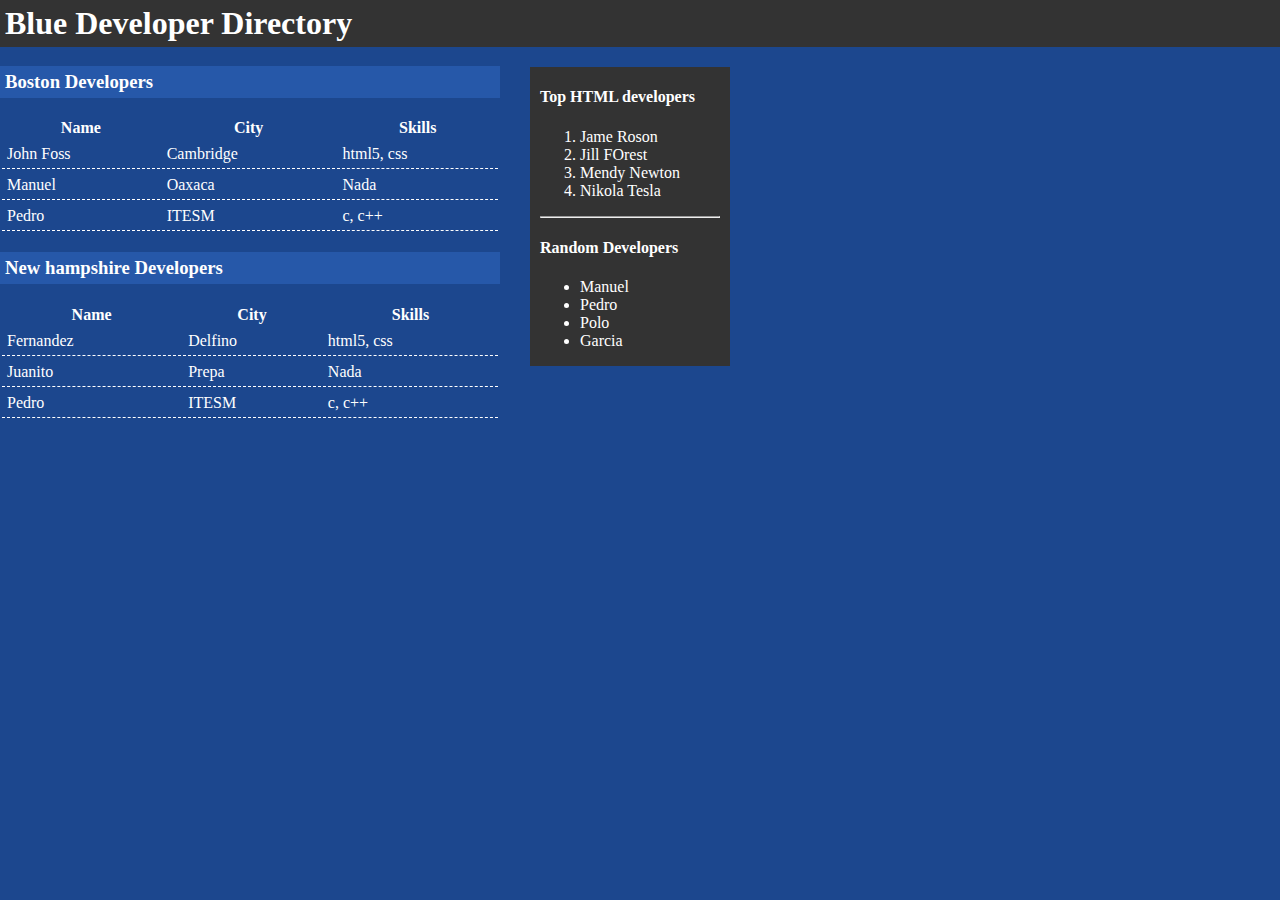
<file: index.html>
<html>
<head>
	<meta http-equiv="content-type" content="text/html; charset=utf-8">

	<title>Find a Developer</title>
	<style type="text/css">
		td{
			border-bottom: 1px dashed #ffffff;
			padding: 5px;
		}
		h3{
			background-color: #2658a9;
			padding: 5px;
		}
	</style>
</head>
<body style="margin:0;background-color:#1c478e; color:#fff;">
	<h1 style="margin:0;padding:5px;background-color:#333;color:#fff;">

	Blue Developer Directory
	</h1>
	<div style="width:730px;"><!--Main div start-->
			<div style="width:500px;float:left;padding-right:20px"><!--Left div start-->
				<h3> Boston Developers</h3>	<!--Heading-->
				<table width="500">
				<!--table1-->
				<thead>
				<tr>
				<th>Name</th>
				<th>City</th>
				<th>Skills</th>
				</tr>	
				</thead>
					<tbody>
						<tr>
							<td>John Foss</td>
							<td>Cambridge</td>
							<td>html5, css</td>
						</tr>
						<tr>
							<td>Manuel</td>
							<td>Oaxaca</td>
							<td>Nada</td>
						</tr>	
						<tr>
							<td>Pedro</td>
							<td>ITESM</td>
							<td>c, c++</td>
						</tr>
						</body>
						</table>
						<h3>New hampshire Developers</h3>	<!--heading-->
						<!--table2-->
						<table width="500">
					<!--table1-->
					<thead>
					<tr>
					<th>Name</th>
					<th>City</th>
					<th>Skills</th>
					</tr>	
					</thead>
						<tbody>
							<tr>
								<td>Fernandez</td>
								<td>Delfino</td>
								<td>html5, css</td>
							</tr>
							<tr>
								<td>Juanito</td>
								<td>Prepa</td>
								<td>Nada</td>
							</tr>	
							<tr>
								<td>Pedro</td>
								<td>ITESM</td>
								<td>c, c++</td>
							</tr>
					</body>
					</table>	
					</div><!--left div END-->
			<div style="width:180px;float:right;background-color:#333333;padding:0 10px 0 10px;margin-top:20px;"><!--right div start-->
				<h4>Top HTML developers</h4>
				<ol>
					<li>Jame Roson</li>
					<li>Jill FOrest</li>
					<li>Mendy Newton</li>
					<li>Nikola Tesla</li>
				</ol>
				<!--heading-->
				<!--ol list-->
				<hr />
				<h4>Random Developers</h4>
				<ul>
					<li>Manuel</li>
					<li>Pedro</li>
					<li>Polo</li>
					<li>Garcia</li>
				</ul>
				<!--heading-->
				<!--ul list-->
			</div><!--right div end-->
	</div><!--main div end-->
</body>
</html>
</file>
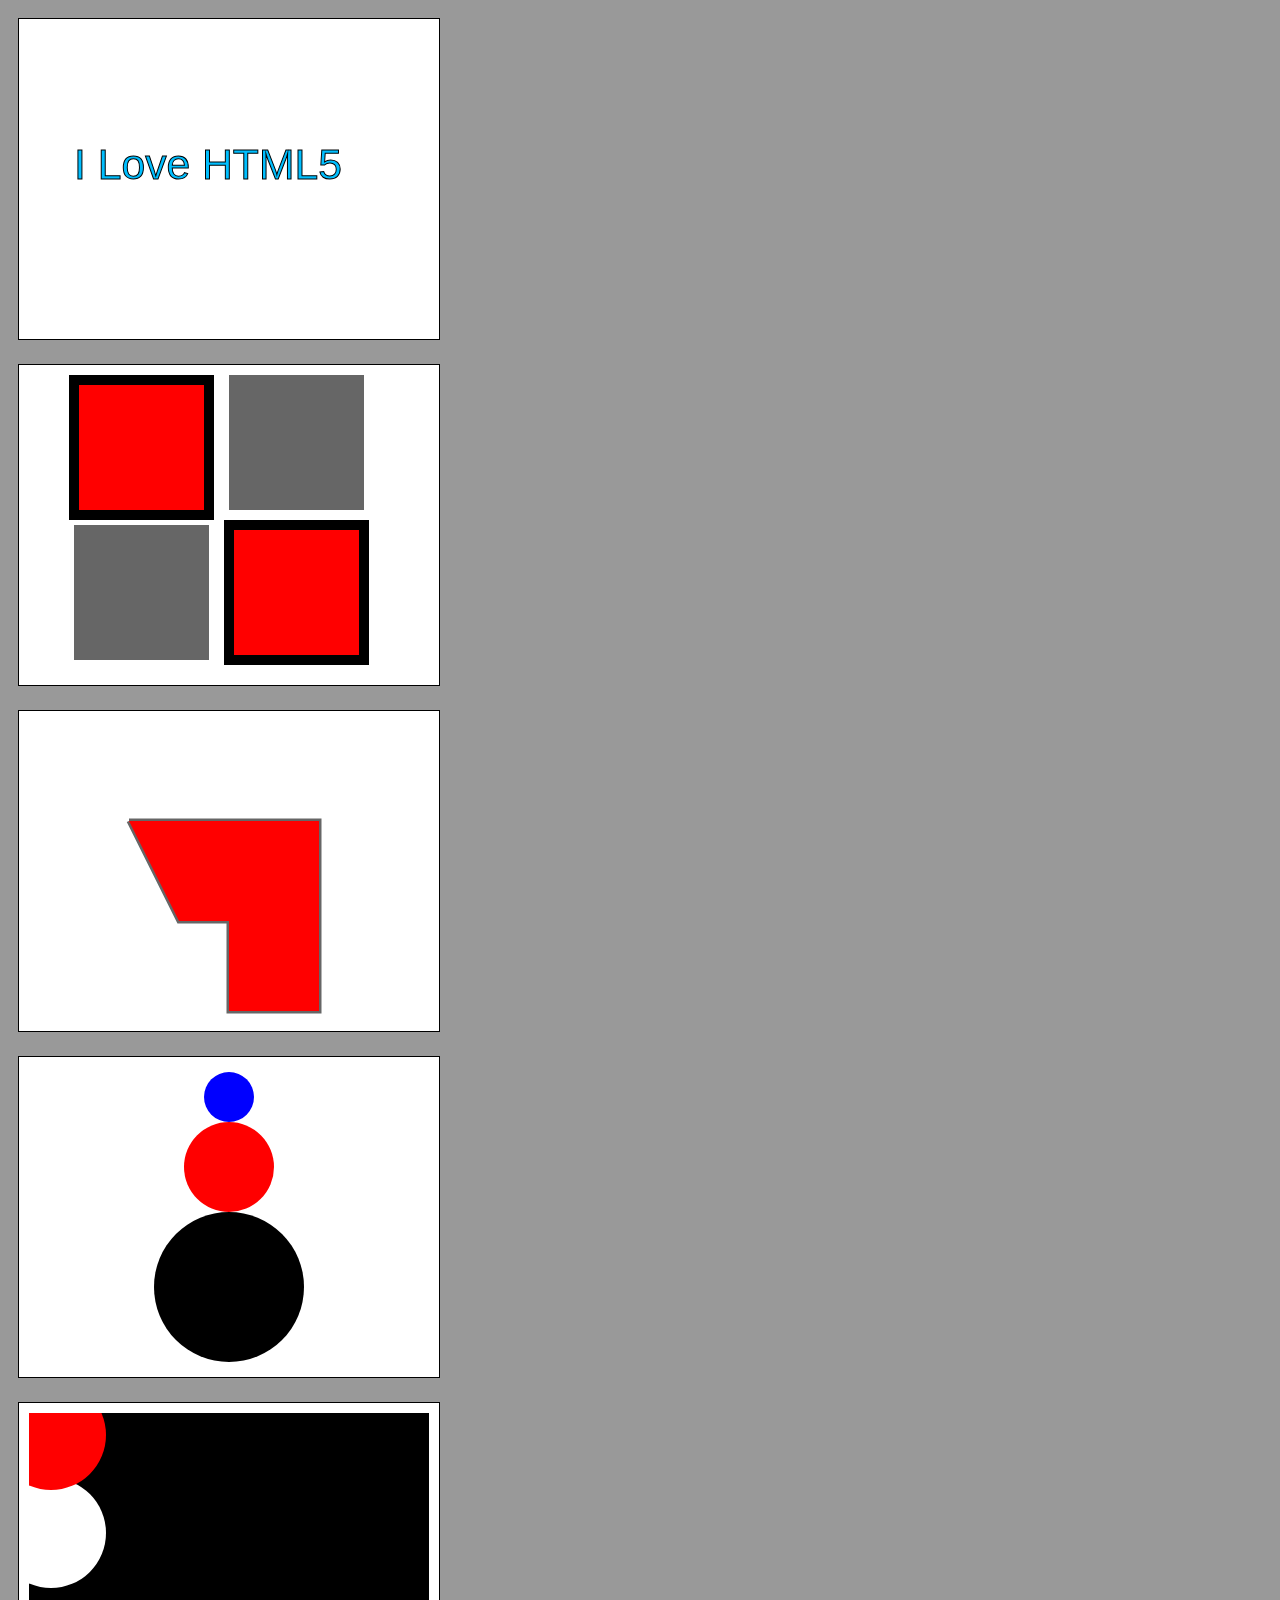
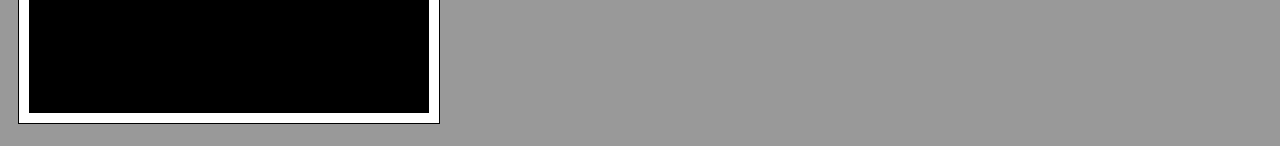
<file: canvas/index.html>
<!DOCTYPE html>
<html>
<head>
    <script type="text/javascript" src="canvas.js"></script>
	<title>Canvas Playground</title>
	<style>
		body{
			background:#999999;
		}
		
		#canvas1,#canvas2,#canvas3,#canvas4,#canvas5{
			margin:10px;
			padding:10px;
			background:#ffffff;
			border:#000000 1px solid;
		}
		
	</style>
</head>
<body onload="makeCanvas()">
	<canvas id="canvas1" width="400" height="300"></canvas>
	<br />
	<canvas id="canvas2" width="400" height="300"></canvas>
	<br />
	<canvas id="canvas3" width="400" height="300"></canvas>
	<br />
	<canvas id="canvas4" width="400" height="300"></canvas>
	<br />
	<canvas id="canvas5" width="400" height="300"></canvas>
</body>
</html>
</file>
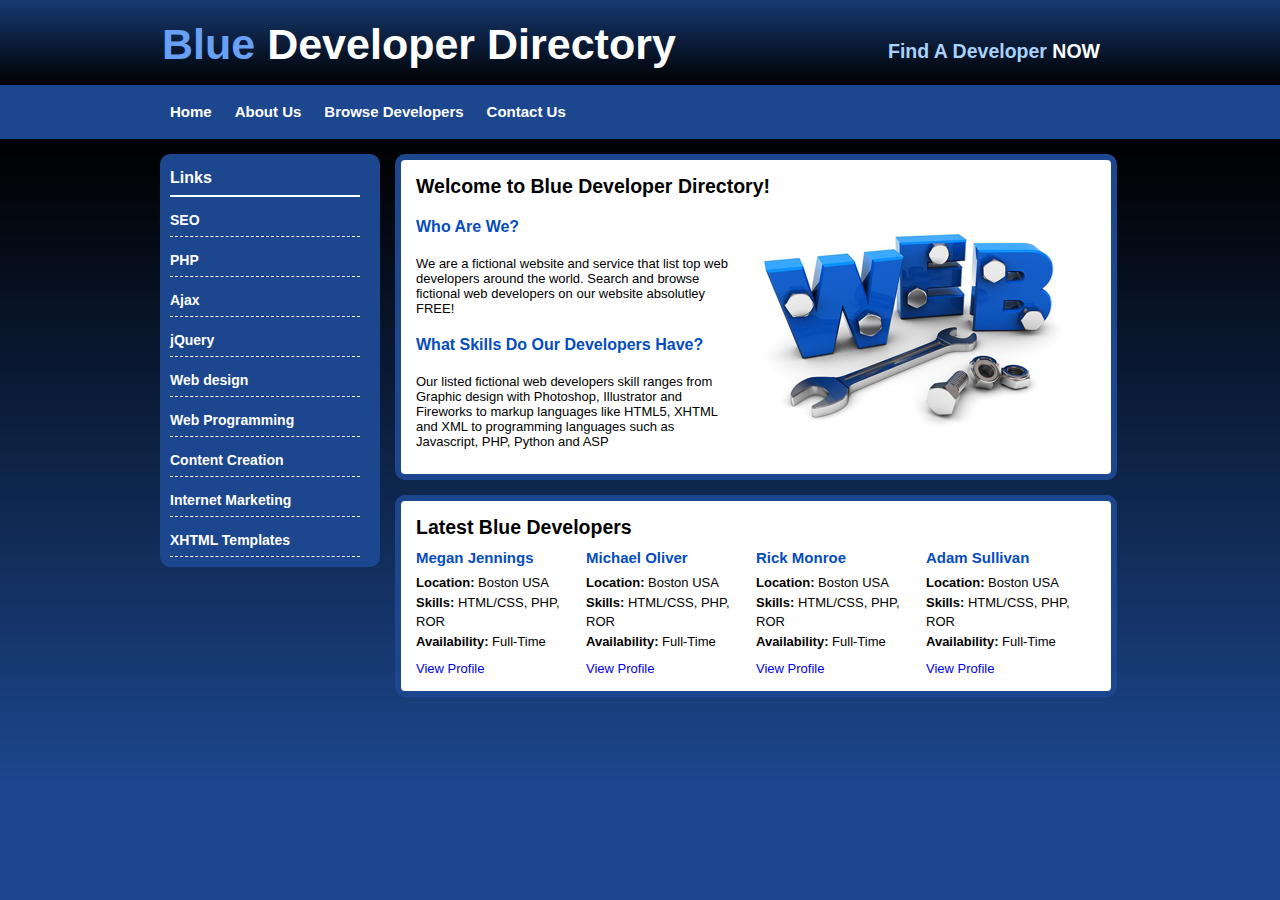
<file: css/index.html>
<!DOCTYPE html>
<html>
<head>
<link rel="stylesheet" type="text/css" href="css/style.css">
<title>Blue Developer Directory</title>
</head>
<body>
	<div id="container">
		<div id="header">
		        <h1><span class="blue-text">Blue</span> Developer Directory</h1>
		        <h2>Find A Developer <span class="white-text">NOW</span></h2>
        </div><!--header END-->

        <div id="menu">
        <ul>
            <li class="menuitem"><a href="index.html">Home</a></li>
            <li class="menuitem"><a href="about.html">About Us</a></li>
            <li class="menuitem"><a href="browse.html">Browse Developers</a></li>
            <li class="menuitem"><a href="contact.html">Contact Us</a></li>
        </ul>
        </div><!--Menu div END-->

        <div id="leftmenu">
        <h3>Links</h3>
	       <ul>
	            <li><a href="browse.html">SEO</a></li>
	            <li><a href="browse.html">PHP</a></li>
	            <li><a href="browse.html">Ajax</a></li>
	            <li><a href="browse.html">jQuery</a></li>
	            <li><a href="browse.html">Web design</a></li>
	            <li><a href="browse.html">Web Programming</a></li>
	            <li><a href="browse.html">Content Creation</a></li>
	            <li><a href="browse.html">Internet Marketing</a></li>
	            <li><a href="browse.html">XHTML Templates</a></li>
	        </ul>
	       </div><!--Leftmenu DIV end-->

    	<div id="content">
        <h2>Welcome to Blue Developer Directory! </h2>
	    <img class="float" src="images/web.jpg" alt="web developer directory">
       	<h3>Who Are We?</h3>
        <p>We are a fictional website and service that list top web developers around the world. Search and browse fictional web developers on our website absolutley FREE!</p>
		<h3>What Skills Do Our Developers Have?</h3>
        <p>Our listed fictional web developers skill ranges from Graphic design with Photoshop, Illustrator and Fireworks to markup languages like HTML5, XHTML and XML to programming languages such as Javascript, PHP, Python and ASP</p>
        </div><!--Content div END-->

        <div id="content">
        
		<h2>Latest Blue Developers</h2>
		<div class="developer">
			<h4>Adam Sullivan</h4>
			<ul>
				<li><strong>Location: </strong> Boston USA</li>
				<li><strong>Skills: </strong> HTML/CSS, PHP, ROR</li>
				<li><strong>Availability:</strong> Full-Time
			</ul>
			<a href="#">View Profile</a>
			</div><!--Developer end-->

			<div class="developer">
			<h4>Rick Monroe</h4>
			<ul>
				<li><strong>Location: </strong> Boston USA</li>
				<li><strong>Skills: </strong> HTML/CSS, PHP, ROR</li>
				<li><strong>Availability:</strong> Full-Time
			</ul>
			<a href="#">View Profile</a>
			</div><!--Second developer DIV end-->

			<div class="developer">
			<h4>Michael Oliver</h4>
			<ul>
				<li><strong>Location: </strong> Boston USA</li>
				<li><strong>Skills: </strong> HTML/CSS, PHP, ROR</li>
				<li><strong>Availability:</strong> Full-Time
			</ul>
			<a href="#">View Profile</a>
			</div><!--Third developer DIV end-->

			<div class="developer">
			<h4>Megan Jennings</h4>
			<ul>
				<li><strong>Location: </strong> Boston USA</li>
				<li><strong>Skills: </strong> HTML/CSS, PHP, ROR</li>
				<li><strong>Availability:</strong> Full-Time
			</ul>
			<a href="#">View Profile</a>
			</div><!--four developer DIV END-->

		</div><!--Content 2 div end-->	
	</div><!--Container end-->
</body>
</html>
</file>
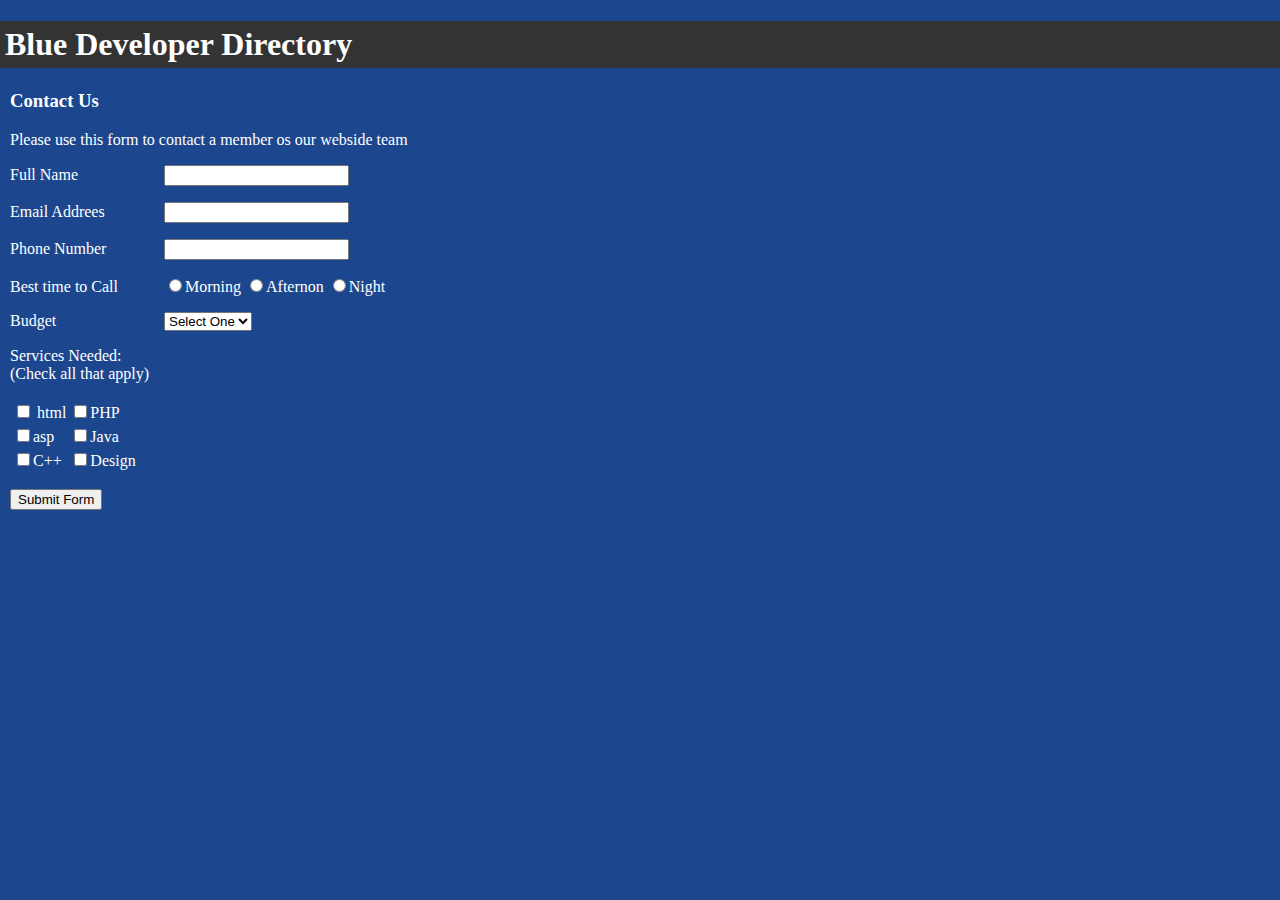
<file: forms/index.html>
<!DOCTYPE html>
<html>
<head>
	<title>Contact Developer Directory</title>
	<style type="text/css">
	label{
			display:inline-block;
			width: 150px;
	}
	</style>
</head>
<body style="margin:0;background-color:#1c478e;color:#fff;">
	<h1 style="margin:0p;padding:5px;background-color:#333;color:#fff;">
	Blue Developer Directory
	</h1>
	<div style="padding-left:10px;"><!--Main DIV start-->
			<h3>Contact Us</h3>
			<p>Please use this form to contact a member os our webside team</p>
			<!--Form starst here-->
			<form action="process.php" method="post">
			<p>	
				<label for="name">Full Name</label>
				<input type="text" name="name">
			</p>
			<p>
				<label for="email">Email Addrees</label>
				<input type="text" name="email">
			</p>
			<p>
				<label for"phone">Phone Number</label>
				<input type="text" name="phone">
			</p>
			<p>
				<label for"call">Best time to Call</label>
				<input type="radio" name="call" value="morning">Morning
				<input type="radio" name="call" value="morning">Afternon
				<input type="radio" name="call" value="morning">Night
			</p>
			<p>
				<label for="budget">Budget</label>
					<select type="list" name="budget">
						<option>Select One</option>	
							<option value="100-500">100-500</option>
							<option value="500-1000">500-1000</option>
							<option value="1000-2000">1000-2000</option>
					</select>
			</p>

			<p>
				<label for="services">Services Needed:(Check all that apply)</label>
				<table>	
						<tr>
							<td><input type="checkbox" name="services" value="html"> html</td>
							<td><input type="checkbox" name="services" value="php">PHP</td>
						</tr>
						<tr>
							<td><input type="checkbox" name="services" value="asp">asp</td>
							<td><input type="checkbox" name="services" value="java">Java</td>
						</tr>
						<tr>
							<td><input type="checkbox" name="services" value="c">C++</td>
							<td><input type="checkbox" name="services" value="design">Design</td>
						</tr>
				</table>
			</p>
			<p>
				<input type="submit" name="submit" value=
				"Submit Form">
			</p>
			</form>
	</div><!--Main Div end-->
</body>
</html>
</file>
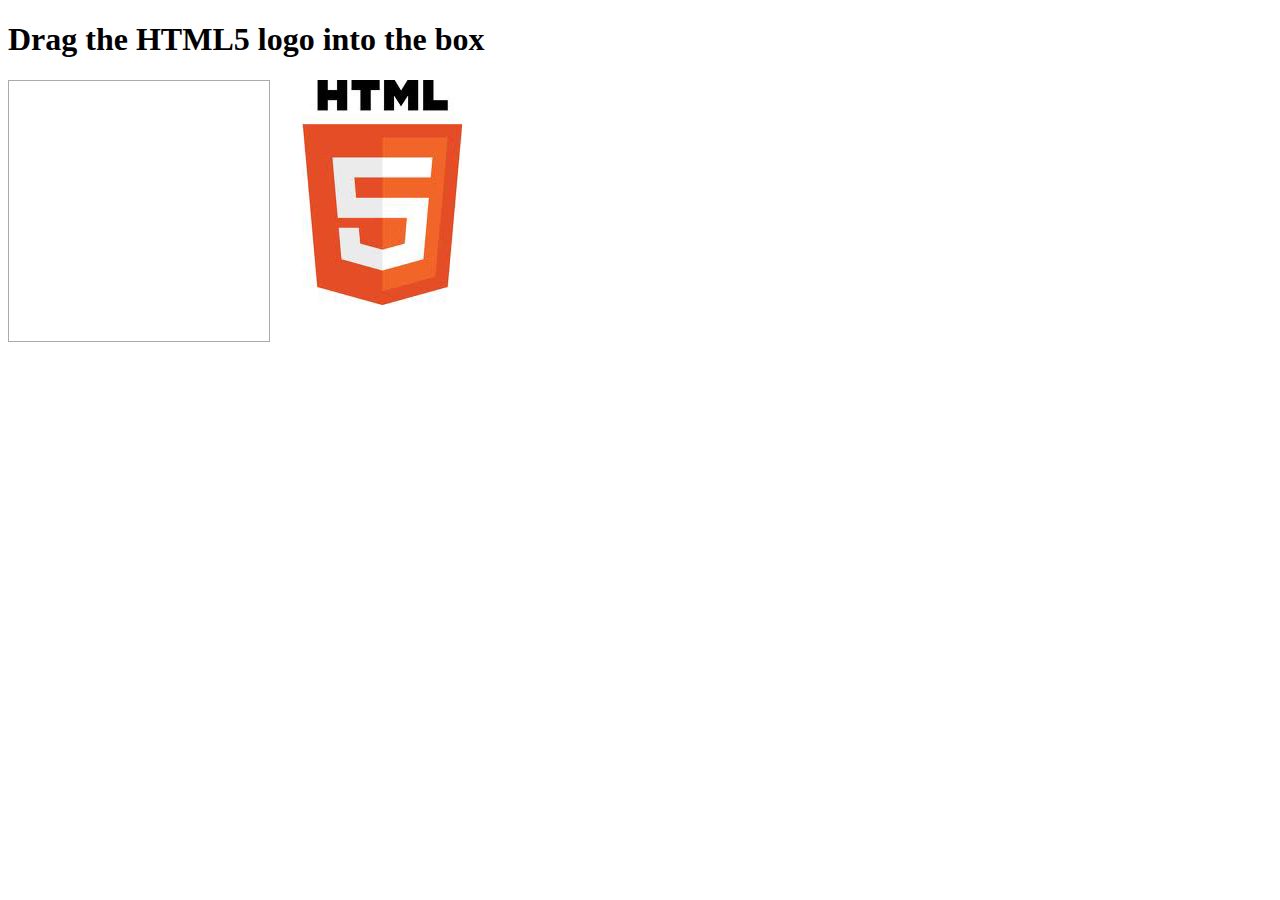
<file: modernizr/index.html>
<!DOCTYPE html>
<html>
<head>
	<title>Drag and drop</title>
	<style type="text/css">
	#div1{
		width: 240px;
		height: 240px;
		padding: 10px;
		border: 1px #aaaaaa solid;
		float: left;
	}
	</style>
	<script type="text/javascript" src="modernizr.custom.12128.js"></script>
	<script type="text/javascript">
		if(window.FileReader && Modernizr.draganddrop){
			//document.write('This Browser can use drag And drop');
			//allowDrop function
			function allowDrop(ev){
			ev.preventDefault();
		}
			//Drag function
			function drag(ev){
				ev.dataTransfer.setData("Text", ev.target.id);
			}

			function drop(ev){
				ev.preventDefault();
				var data = ev.dataTransfer.getData("Text");
				ev.target.appendChild(document.getElementById(data));
			}

		}else{
			document.write('This Browser can NOT use drag And drop');
		}
	</script>
</head>
<body>
<h1>Drag the HTML5 logo into the box</h1>
<div id="div1" ondrop="drop(event)" ondragover="allowDrop(event)"></div>
<img id="drag1" src="html5.jpg" draggable="true" ondragstart="drag(event)">
</body>
</html>
</file>
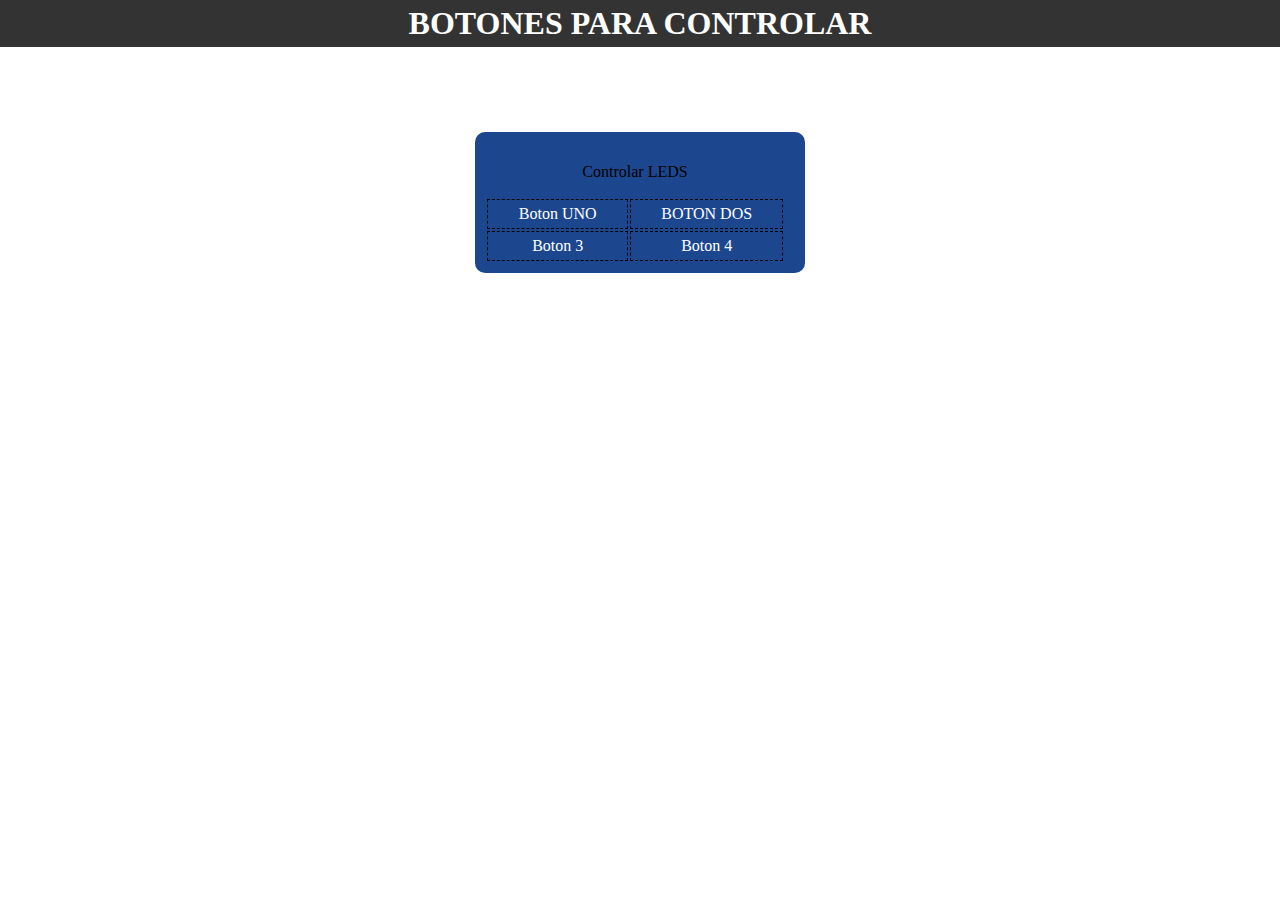
<file: PersonalProject/index.html>
<!DOCTYPE html>
<html>
<head>
	<link rel="stylesheet" href="css/style.css" type="text/css">
	<title>Botones</title>
</head>
<body>
<header>
<h1>BOTONES PARA CONTROLAR</h1>
</header>
<div id="botones">
<p>
	Controlar LEDS
</p>
<table>
	<tr>
			<td><a href="?lighton\">Boton UNO</a></td>
			<td>BOTON DOS</td>
	</tr>
	<tr>
			<td>Boton 3</td>
			<td>Boton 4</td>
	</tr>
</table>
</div>
</body>
</html>
</file>
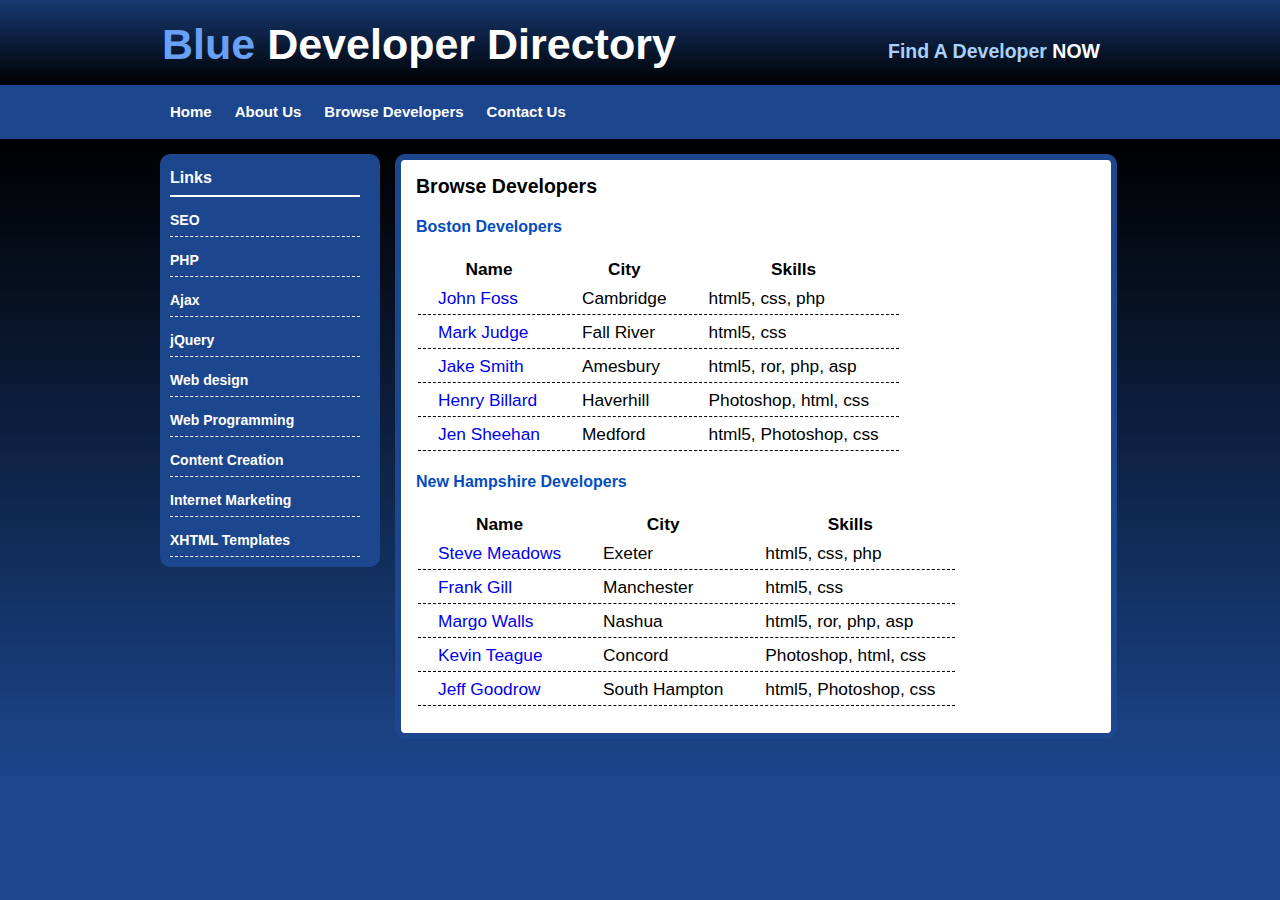
<file: css/browse.html>
<!DOCTYPE html>
<html>
<head>
<link rel="stylesheet" type="text/css" href="css/style.css" />
<title>Blue Developer Directory</title>
</head>

<body>
<div id="container">
	<div id="header">
        <h1><span class="blue-text">Blue</span> Developer Directory</h1>
        <h2>Find A Developer <span class="white-text">NOW</span></h2>
     </div><!--header end-->
        
    <div id="menu">
        <ul>
            <li class="menuitem"><a href="index.html">Home</a></li>
            <li class="menuitem"><a href="about.html">About Us</a></li>
            <li class="menuitem"><a href="browse.html">Browse Developers</a></li>
            <li class="menuitem"><a href="contact.html">Contact Us</a></li>
        </ul>
    </div><!--menu end-->
	
    <div id="leftmenu">
        <h3>Links</h3>
        <ul>
            <li><a href="browse.html">SEO</a></li>
            <li><a href="browse.html">PHP</a></li>
            <li><a href="browse.html">Ajax</a></li>
            <li><a href="browse.html">jQuery</a></li>
            <li><a href="browse.html">Web design</a></li>
            <li><a href="browse.html">Web Programming</a></li>
            <li><a href="browse.html">Content Creation</a></li>
            <li><a href="browse.html">Internet Marketing</a></li>
            <li><a href="browse.html">XHTML Templates</a></li>
        </ul>
    </div><!--leftmenu end-->
    
	<div id="content">
		<!--CONTENT HERE-->

        <h2>Browse Developers</h2>
        <h3 class="blue-background">Boston Developers</h3>
<table class="dev-table">
        <thead>
            <tr>
            <th>Name</th>
            <th>City</th>
            <th>Skills</th>
            </tr>
        </thead>
        <tbody>
        <tr>
            <td><a href="profile.html">John Foss</a></td>
            <td>Cambridge</td>
            <td>html5, css, php</td>
        </tr>
        <tr>
            <td><a href="profile.html">Mark Judge</a></td>
            <td>Fall River</td>
            <td>html5, css</td>
        </tr>
        <tr>
            <td><a href="profile.html">Jake Smith</a></td>
            <td>Amesbury</td>
            <td>html5, ror, php, asp</td>
        </tr>
        <tr>
            <td><a href="profile.html">Henry Billard</a></td>
            <td>Haverhill</td>
            <td>Photoshop, html, css</td>
        </tr>
        <tr>
            <td><a href="profile.html">Jen Sheehan</a></td>
            <td>Medford</td>
            <td>html5, Photoshop, css</td>
        </tr>
        </tbody>
    </table>
    
    <h3 class="blue-background">New Hampshire Developers</h3>
    <table class="dev-table">
        <thead>
            <tr>
                <th>Name</th>
                <th>City</th>
                <th>Skills</th>
            </tr>
        </thead>
        <tbody>
            <tr>
                <td><a href="profile.html">Steve Meadows</a></td>
                <td>Exeter</td>
                <td>html5, css, php</td>
            </tr>
            <tr>
                <td><a href="profile.html">Frank Gill</a></td>
                <td>Manchester</td>
                <td>html5, css</td>
            </tr>
            <tr>
                <td><a href="profile.html">Margo Walls</a></td>
                <td>Nashua</td>
                <td>html5, ror, php, asp</td>
            </tr>
            <tr>
                <td><a href="profile.html">Kevin Teague</a></td>
                <td>Concord</td>
                <td>Photoshop, html, css</td>
            </tr>
            <tr>
                <td><a href="profile.html">Jeff Goodrow</a></td>
                <td>South Hampton</td>
                <td>html5, Photoshop, css</td>
            </tr>
        </tbody>
    </table>

    </div><!--content end-->
	
</div><!--container end-->
</body>
</html>
</file>
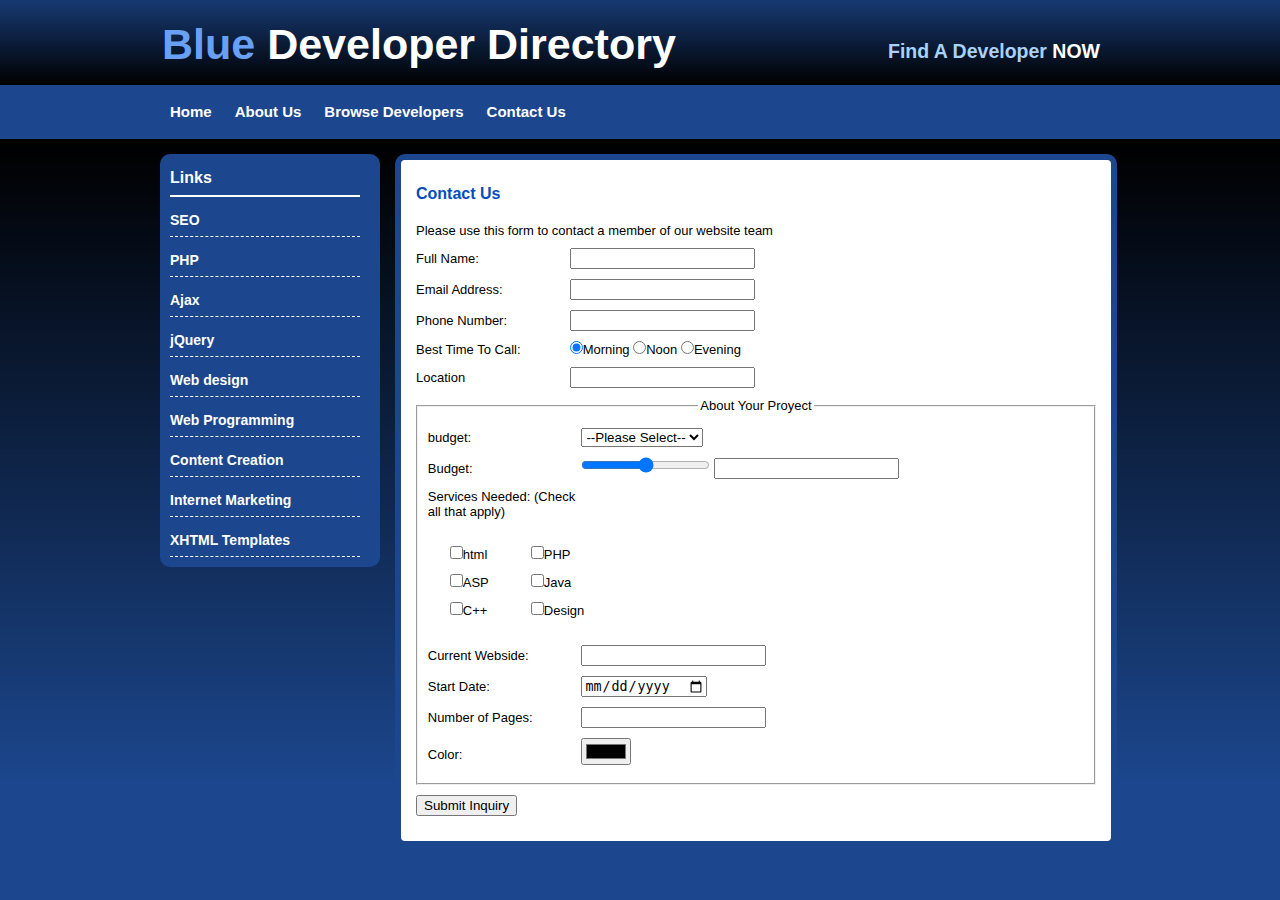
<file: css/contact.html>
<!DOCTYPE html>
<html>
<head>
<link rel="stylesheet" type="text/css" href="css/style.css" />
<title>Blue Developer Directory</title>
</head>

<body>
<div id="container">
	<div id="header">
        <h1><span class="blue-text">Blue</span> Developer Directory</h1>
        <h2>Find A Developer <span class="white-text">NOW</span></h2>
     </div><!--header end-->
        
    <div id="menu">
        <ul>
            <li class="menuitem"><a href="index.html">Home</a></li>
            <li class="menuitem"><a href="about.html">About Us</a></li>
            <li class="menuitem"><a href="browse.html">Browse Developers</a></li>
            <li class="menuitem"><a href="contact.html">Contact Us</a></li>
        </ul>
    </div><!--menu end-->
	
    <div id="leftmenu">
        <h3>Links</h3>
        <ul>
            <li><a href="browse.html">SEO</a></li>
            <li><a href="browse.html">PHP</a></li>
            <li><a href="browse.html">Ajax</a></li>
            <li><a href="browse.html">jQuery</a></li>
            <li><a href="browse.html">Web design</a></li>
            <li><a href="browse.html">Web Programming</a></li>
            <li><a href="browse.html">Content Creation</a></li>
            <li><a href="browse.html">Internet Marketing</a></li>
            <li><a href="browse.html">XHTML Templates</a></li>
        </ul>
    </div><!--leftmenu end-->
    
	<div id="content">
		<!--CONTENT HERE-->

                <h3>Contact Us</h3>
            <p>Please use this form to contact a member of our website team</p>
            <form method="post" action="somescript.php">
                <p>
                    <label for="name">Full Name:</label>
                    <input type="text" name="name">
                </p>
                <p>
                    <label for="email">Email Address: </label>
                    <input type="email" name="email">
                </p>
                <p>
                    <label for="phone">Phone Number: </label>
                    <input type="tel" name="phone">
                </p>
                <p>
                    <label for="call">Best Time To Call: </label>
                    <input type="radio" name="time" value="morning" checked>Morning
                    <input type="radio" name="time" value="noon">Noon
                    <input type="radio" name="time" value="evening">Evening
                </p>
                <p>
                    <label for="location">Location</label>
                    <input list="location">
                    <datalist id="location">
                        <option value="New York"></option>
                        <option value="Boston"></option>
                        <option value="Miami"></option>
                    </datalist>
                </p>
                <fieldset>
                <legend>About Your Proyect</legend>
                <p>

                    <script type="text/javascript">
                        function updateTextInput(val){
                                document.getElementById('textInput').value=val;
                        }       

                    </script>

                    <label for="budget">budget: </label>
                    <select type="list" name="budget">
                        <option>--Please Select--</option>
                        <option value="100-500">$100 - $500</option>
                        <option value="500-1000">$500 - $1000</option>
                        <option value="1000-2000">$1000 - $2000</option>
                        <option value="2000+">$2000+</option>
                        <option value="not sure">Not Sure</option>
                    </select>
                </p>
                <p>
                    <label for="Budget">Budget:</label>
                    <input id="budget" type="range" name="budget" min="500" max="10000" onchange="updateTextInput(ths.value);">
                    <input type="text" id="textInput">
                </p>
                <p>
                    <label for="call">Services Needed: (Check all that apply) </label>
                    <table>
                        <tr>
                            <td>
                            <input type="checkbox" name="services" value="html">html
                            </td>
                            <td>
                            <input type="checkbox" name="services" value="php">PHP
                            </td>
                        </tr>
                        <tr>
                            <td><input type="checkbox" name="services" value="asp">ASP</td>
                            <td><input type="checkbox" name="services" value="java">Java</td>
                        </tr>
                        <tr>
                            <td>
                            <input type="checkbox" name="services" value="c">C++
                            </td>
                            <td>
                            <input type="checkbox" name="services" value="design">Design</td>
                        </tr>
                    </table>
                </p>
                <p>
                    <label for="webside">Current Webside: </label>
                    <input type="url" name="website">
                </p>
                 <p>
                    <label for="start">Start Date:</label>
                    <input type="date" name="date">
                </p>
                <p>
                    <label for="pages">Number of Pages:</label>
                    <input type="number" name="pages">
                </p>
                <p>
                    <label for="color">Color:</label>
                    <input type="color" name="color">
                </p>
                </fieldset>
                <p>
                    <input type="submit" value="Submit Inquiry">
                </p>

            </form>

    </div><!--content end-->
	
</div><!--container end-->
</body>
</html>
</file>
<file: css/css/style.css>
*{
	margin: 0 auto 0 auto;
	text-align: left;
}
body{
	margin: 0;
	padding: 0;
	text-align: left;
	font-size: 13px;
	font-family: arial,helvetica,sens-serif;
	color:#000000;
	background-color: #1c478e;
	background-image: url(../images/background.png);
	background-repeat: repeat-x;
}

a{
	text-decoration: none;
}

table, tr, td, th{
	margin: 0;
}

table{
	padding: 10px 0;
}

th{
	text-align: center;
}

td{
	padding: 5px 20px 5px 20px;
}

#container{
	width: 960px;

}

#header{
	width: 960px;
	height: 85px;
}

#header h1{
	float: left;
	color: #ffffff;
	font-size: 43px;
	padding: 20px 0 0 2px;
}

#header h2{
	color: #A9D1FA;
	float: right;
	padding: 40px 20px 0 0;
}

#header h1 span.blue-text{
	color: #67a0f5;
}

#header h2 span.white-text{
	color: #ffffff;
}

#menu{
	display: block;
	float: left;
	clear: both;
	width: 960px;
	height: 54px;
}

#menu ul{
	list-style: none;
	padding: 0;
	margin-left: auto;
	width: 960px;
	padding-top: 18px;
}

#menu li{
	list-style: none;
	padding: 0;
	display: inline;
}

#menu li a, #menu li a:visited{
	float: left;
	color: #ffffff;
	text-decoration: none;
	text-align: center;
	font-size: 15px;
	font-weight: bold;
	padding: 0 13px 0 10px;
}

#leftmenu{
	margin-top: 15px;
	width: 190px;
	float: left;
	background:#1c478e;
	border-radius: 10px;
	padding: 15px 20px 10px 10px;
}

#leftmenu ul{
	list-style: none;
	padding: 0;

}

#leftmenu li{
	list-style: none;
	padding: 15px 0 8px 0;
	border-bottom: 1px dashed #fff;
}

#leftmenu a, #leftmenu a:visited{
	color: #ffffff;
	text-decoration: none;
	font-weight:bold;
	font-size: 14px;
}

#leftmenu h3{
	color: #ffffff;
	padding: 0;
	padding-bottom: 8px;
	border-bottom: #fff solid 2px;
	font-size: 16px;
}

#content {
	display: block;
	width: 680px;
	margin-top: 15px;
	float: left;
	background-color: #ffffff;
	border-radius: 10px;
	border:6px solid #1c478e;
	padding:15px;
	margin-left: 15px;
}

h3{
	font-size: 16px;
	font-weight: bold;
	padding: 10px 0 ;
	color: #054dbc;
}
 
h2{
	padding-bottom: 10px;
}

h4{
	font-size: 15px;
	font-weight: bold;
	padding-bottom: 7px;
	color: #054dbc;
}

p{
	margin: 10px 0;
}

label{
	display: inline-block;
	width: 150px;
}

.float{
	float: right;
	margin: 15px;
}

.developer{
	width: 170px;
	float: right;
}

.developer ul{
	margin-bottom: 10px;
	list-style: none;
	padding: 0;
}

.developer li{
	list-style: none;
	line-height: 1.5em;

}

table.dev-table, table.dev-table tr, table.dev-table td, table.dev-table th{
	font-size: 110%;

}

table.dev-table tr, table.dev-table td{
	border-bottom: 1px dashed; #000000;
}
</file>
<file: PersonalProject/css/style.css>
/**{
	margin: 0 auto 0 auto;
	text-align:center;
}
*/

body{
	text-align: center;
	margin: 0;
	padding: 0;
}

header{
	margin: 0 auto 0 auto;
	width:auto;
}

h1{
	margin: 0 auto 0 auto;
	padding:5px;
	background-color:#333;
	color:#fff;
	text-align: center;
}

td{
			border: 1px dashed #000000; 
			padding: 5px;
			color: white;
			width: 350px;
			text-align: center;
		}

p{

}

#botones{
	/*margin-top:350px;
	margin-left: 400px;
	*/
	margin: 85px auto auto auto;/*arriba derecha abajo izquierda*/
	width:300px;
	height: auto; 
	background:#1C478E;
	border-radius:10px;
	padding: 15px 20px 10px 10px;
}

a{
	text-decoration: none;
}

a:link{
	color:white; /* unvisited link */
	}   

a:visited{
	color:white;/* visited link */
	}  

a:hover{
	color:white;/* mouse over link */
	}  

a:active {
	color:white;
}
</file>
